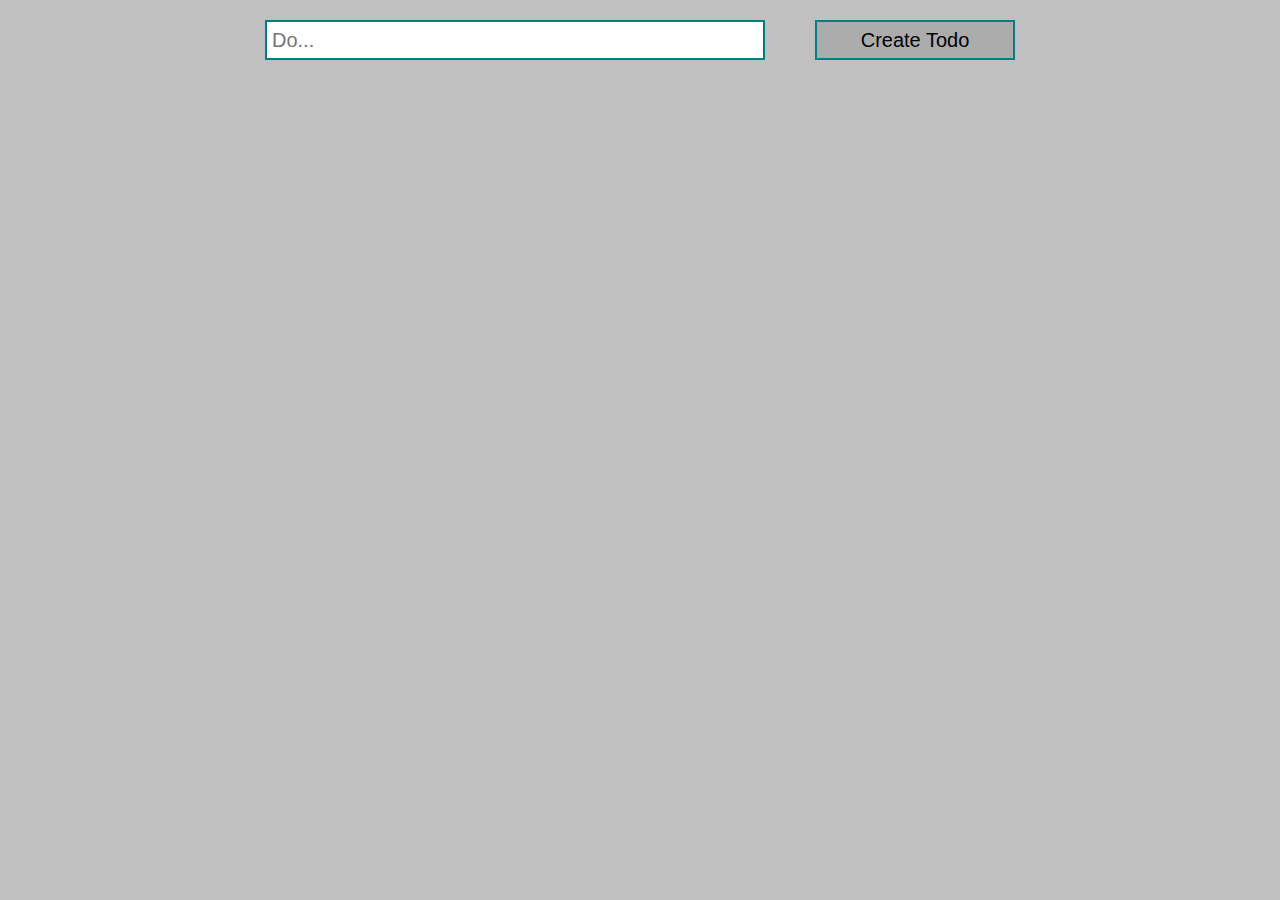
<file: DZ5_Ulanbek_26-01(JS)/index.html>
<!DOCTYPE html>
<html lang="en">
<head>
    <meta charset="UTF-8">
    <title>Title</title>
    <link rel="stylesheet" href="style.css">
</head>
<body>
<div class="todo">  <input type="text" id="input" placeholder="Do...">
    <button id="create_button">Create Todo</button></div>
<div id="todo_list">
</div>
</body>
<script src="app.js"></script>
</html>
</file>
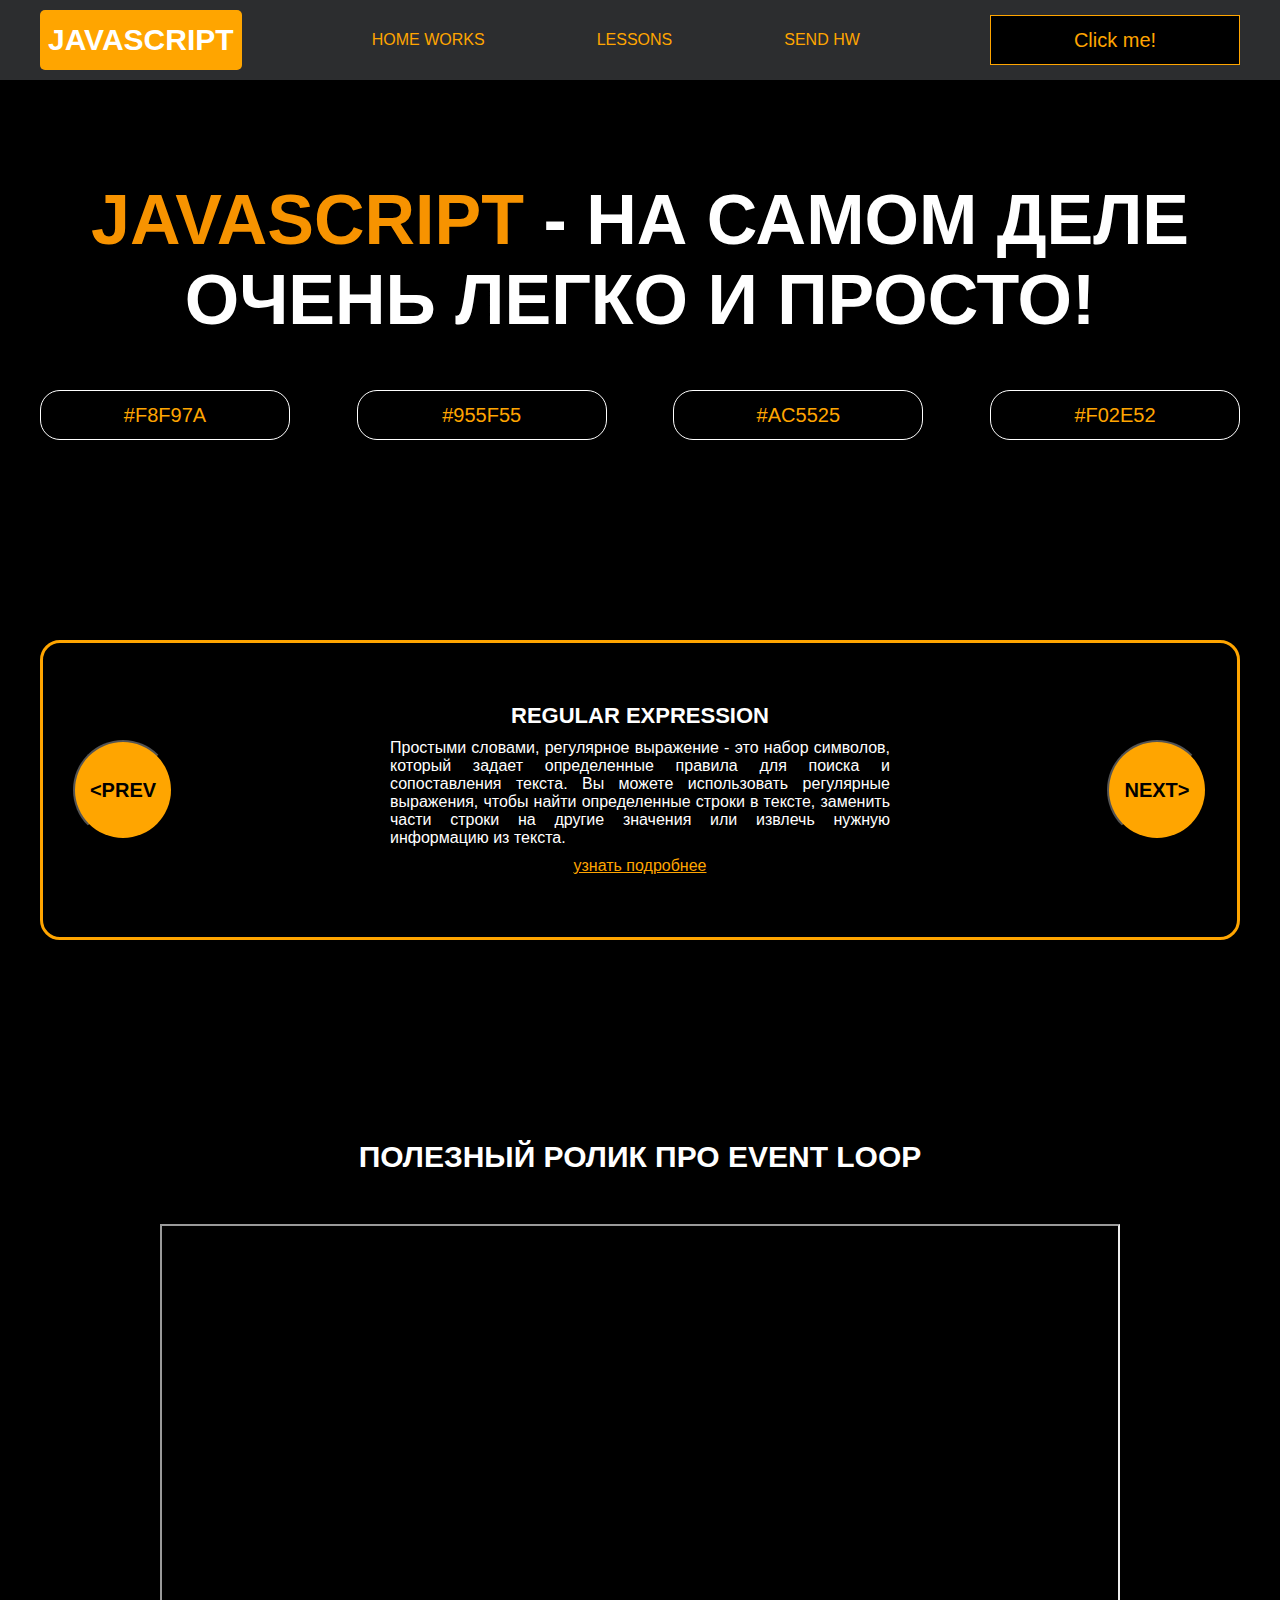
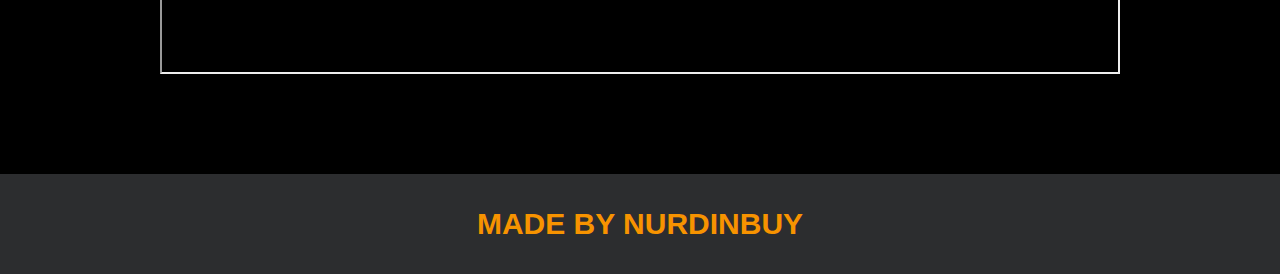
<file: DZ1_Ulanbek_16-01(JS)/DZ1_Ulanbek_16-01(JS)/index.html>
<!DOCTYPE html>
<html lang="en">
<head>
    <meta charset="UTF-8">
    <title>Java Script</title>
    <link rel="stylesheet" href="css/style.css">
    <link rel="stylesheet" href="css/core.css">
</head>
<body>

<div class="wrapper">
    <div class="header">
        <div class="container">
            <div class="inner_header">
                <a href="index.html">
                    <div class="logotype">
                        <h2>JavaScript</h2>
                    </div>
                </a>
                <ul class="menu">
                    <li class="menu_link">
                        <a href="pages/home_works.html">Home Works</a>
                    </li>
                    <li class="menu_link">
                        <a href="pages/lessons.html">Lessons</a>
                    </li>
                    <li class="menu_link">
                        <a href="https://t.me/NurDinBuy16" target="_blank">Send hw</a>
                    </li>
                </ul>
                <button class="btn" id="btn-get">Click me!</button>
            </div>
        </div>
    </div>
    <div class="main_block">
        <div class="container">
            <div class="inner_main">
                <h1><strong id="js-color">JavaScript</strong> - на самом деле очень легко и просто!</h1>
                <div class="colors-buttons">
                    <button class="btn btn-color"></button>
                    <button class="btn btn-color"></button>
                    <button class="btn btn-color"></button>
                    <button class="btn btn-color"></button>
                </div>
            </div>
        </div>
    </div>
    <div class="slider_block">
        <div class="container">
            <div class="inner_slider">
                <div class="slider">
                    <button class="btn-slide" id="prev">&lt;prev</button>
                    <div class="slide active_slide">
                        <div class="slide_card">
                            <h3>regular expression</h3>
                            <p>Простыми словами, регулярное выражение - это набор символов, который задает определенные правила для поиска и сопоставления текста. Вы можете использовать регулярные выражения, чтобы найти определенные строки в тексте, заменить части строки на другие значения или извлечь нужную информацию из текста.</p>
                            <a href="https://developer.mozilla.org/ru/docs/Web/JavaScript/Guide/Regular_expressions" target="_blank">узнать подробнее</a>
                        </div>
                    </div>
                    <div class="slide">
                        <div class="slide_card">
                            <h3>recursion</h3>
                            <p>Простыми словами, рекурсия - это, когда функция делает повторяющиеся вызовы самой себя для решения задачи, пока не достигнет определенного условия выхода из рекурсии.</p>
                            <a href="https://learn.javascript.ru/recursion" target="_blank">узнать подробнее</a>
                        </div>
                    </div>
                    <div class="slide">
                        <div class="slide_card">
                            <h3>json</h3>
                            <p>Простыми словами, JSON - это способ представления данных в виде текста, чтобы они могли быть легко поняты и использованы различными программами. Он использует простые правила для описания объектов и массивов, а также для представления простых типов данных, таких как строки, числа, логические значения и т.д.</p>
                            <a href="https://developer.mozilla.org/ru/docs/Learn/JavaScript/Objects/JSON" target="_blank">узнать подробнее</a>
                        </div>
                    </div>
                    <div class="slide">
                        <div class="slide_card">
                            <h3>event loop</h3>
                            <p>Простыми словами, event loop похож на дежурного, который непрерывно проверяет, произошло ли какое-либо событие, и реагирует на него, когда оно происходит. Он имеет список задач, которые нужно выполнить, и он перебирает этот список событий одно за другим, обрабатывая каждое событие, когда оно наступает.</p>
                            <a href="https://highload.today/kak-ustroen-event-loop-v-javascript-parallelnaya-model-i-tsikl-sobytij/" target="_blank">узнать подробнее</a>
                        </div>
                    </div>
                    <button class="btn-slide" id="next">next&gt;</button>
                </div>
            </div>
        </div>
    </div>
    <div class="block_video">
        <div class="container">
            <h3>Полезный ролик про Event Loop</h3>
            <div class="inner_block_video">
                <iframe width="80%" height="450" src="https://www.youtube.com/embed/zDlg64fsQow" title="YouTube video player" frameborder="2" allow="autoplay; clipboard-write; encrypted-media; gyroscope; picture-in-picture; web-share" allowfullscreen></iframe>
            </div>
        </div>
    </div>
    <div class="footer">
        <div class="container">
            <a href="https://www.instagram.com/nurdinbuy/" target="_blank">
                <div class="inner_footer">
                    <h2>Made by NurDinBuy</h2>
                </div>
            </a>
        </div>
    </div>

</div>


</body>
<script src="js/main.js"></script>
</html>
</file>
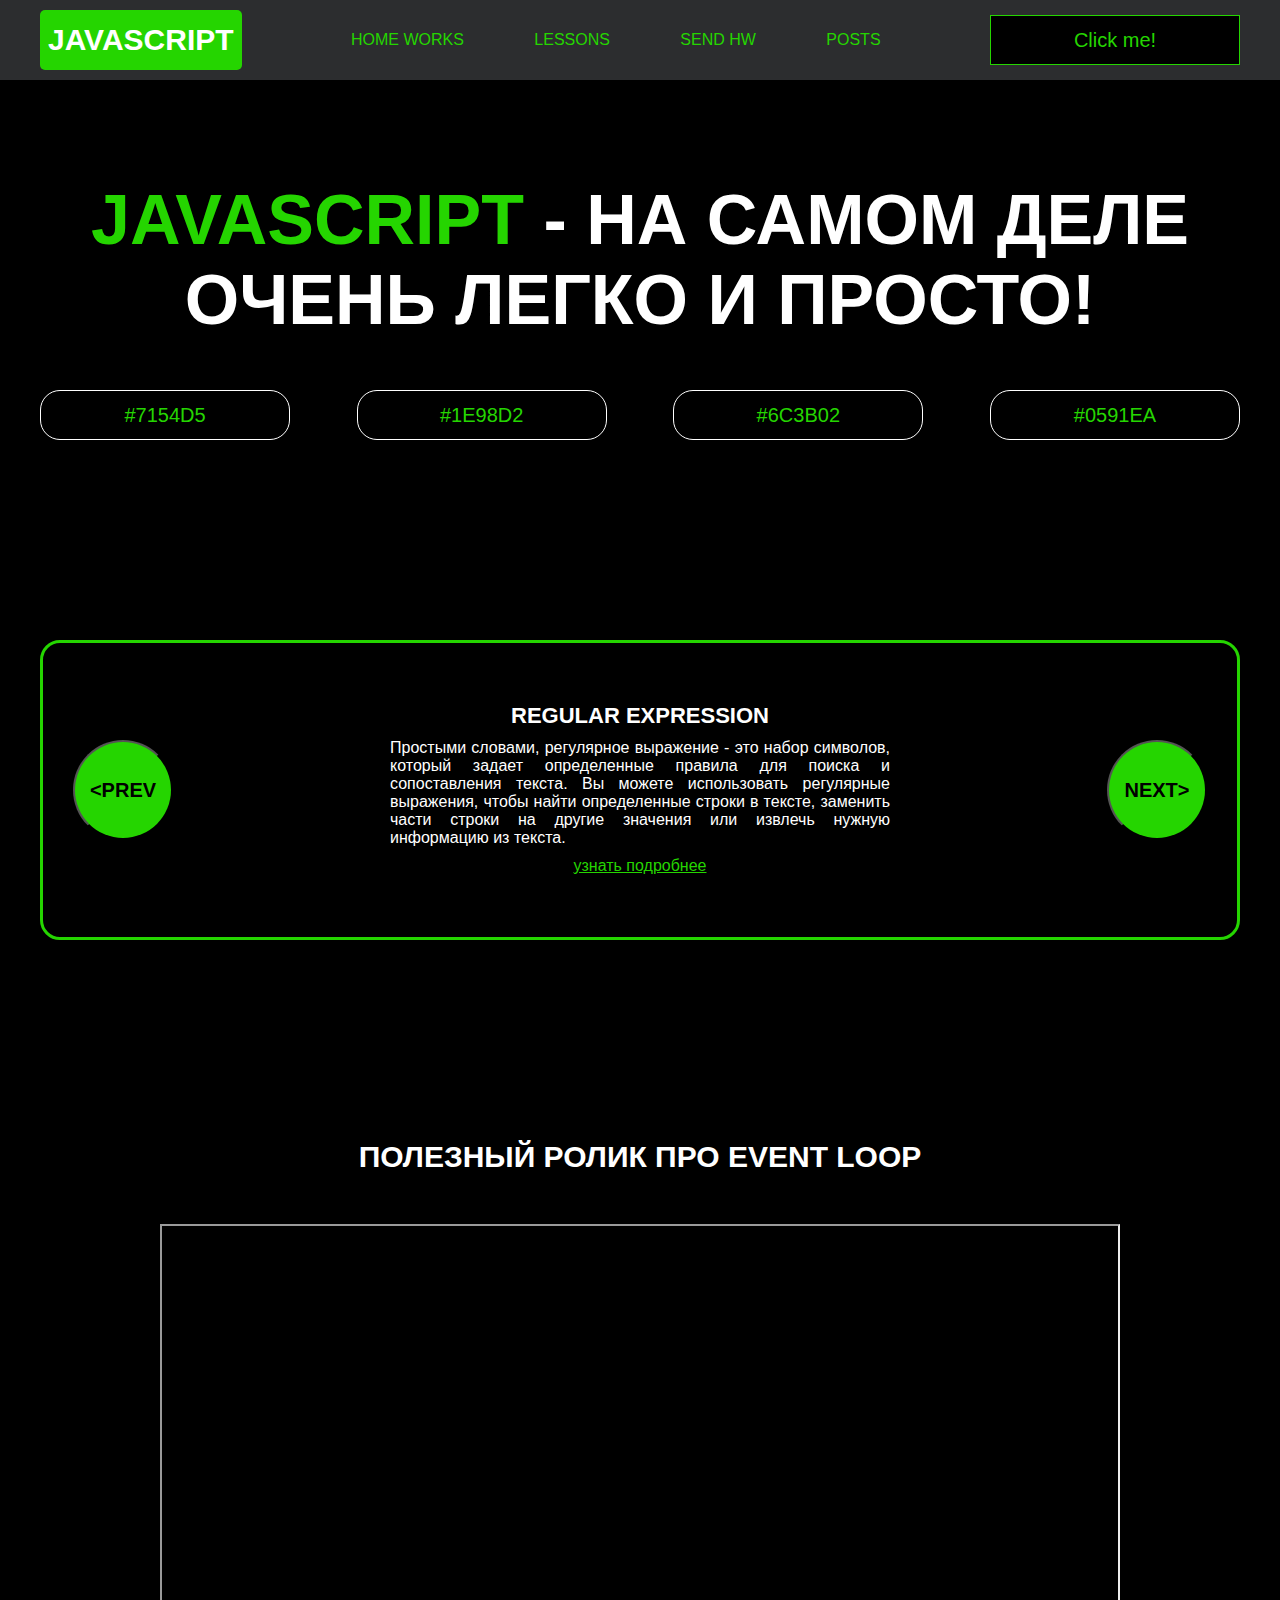
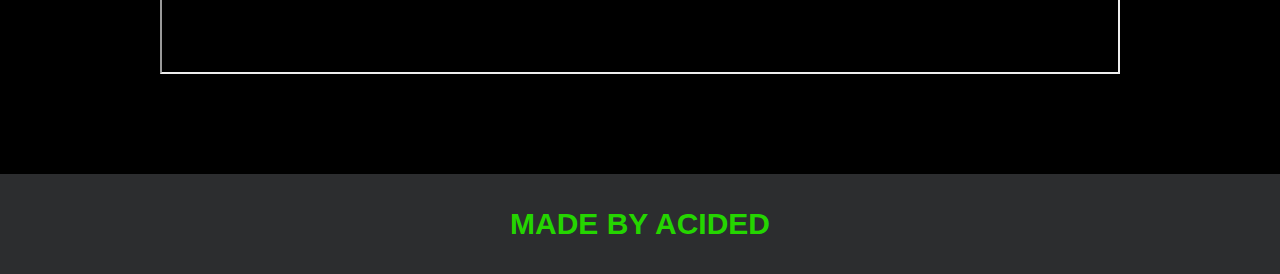
<file: js-month3-project-master (1)/js-month3-project-master/index.html>
<!DOCTYPE html>
<html lang="en">
<head>
    <meta charset="UTF-8">
    <title>Java Script</title>
    <link rel="stylesheet" href="css/style.css">
    <link rel="stylesheet" href="css/core.css">
</head>
<body>

<div class="wrapper">
    <div class="header">
        <div class="container">
            <div class="inner_header">
                <a href="index.html">
                    <div class="logotype">
                        <h2>JavaScript</h2>
                    </div>
                </a>
                <ul class="menu">
                    <li class="menu_link">
                        <a href="pages/home_works.html">Home Works</a>
                    </li>
                    <li class="menu_link">
                        <a href="pages/lessons.html">Lessons</a>
                    </li>
                    <li class="menu_link">
                        <a href="https://t.me/NurDinBuy16" target="_blank">Send hw</a>
                    </li>
                    <li class="menu_link">
                        <a href="pages/posts.html">Posts</a>
                    </li>
                </ul>
                <button class="btn" id="btn-get">Click me!</button>
            </div>
        </div>
    </div>
    <div class="main_block">
        <div class="container">
            <div class="inner_main">
                <h1><strong id="js-color">JavaScript</strong> - на самом деле очень легко и просто!</h1>
                <div class="colors-buttons">
                    <button class="btn btn-color"></button>
                    <button class="btn btn-color"></button>
                    <button class="btn btn-color"></button>
                    <button class="btn btn-color"></button>
                </div>
            </div>
        </div>
    </div>
    <div class="slider_block">
        <div class="container">
            <div class="inner_slider">
                <div class="slider">
                    <button class="btn-slide" id="prev">&lt;prev</button>
                    <div class="slide active_slide">
                        <div class="slide_card">
                            <h3>regular expression</h3>
                            <p>Простыми словами, регулярное выражение - это набор символов, который задает определенные правила для поиска и сопоставления текста. Вы можете использовать регулярные выражения, чтобы найти определенные строки в тексте, заменить части строки на другие значения или извлечь нужную информацию из текста.</p>
                            <a href="https://developer.mozilla.org/ru/docs/Web/JavaScript/Guide/Regular_expressions" target="_blank">узнать подробнее</a>
                        </div>
                    </div>
                    <div class="slide">
                        <div class="slide_card">
                            <h3>recursion</h3>
                            <p>Простыми словами, рекурсия - это, когда функция делает повторяющиеся вызовы самой себя для решения задачи, пока не достигнет определенного условия выхода из рекурсии.</p>
                            <a href="https://learn.javascript.ru/recursion" target="_blank">узнать подробнее</a>
                        </div>
                    </div>
                    <div class="slide">
                        <div class="slide_card">
                            <h3>json</h3>
                            <p>Простыми словами, JSON - это способ представления данных в виде текста, чтобы они могли быть легко поняты и использованы различными программами. Он использует простые правила для описания объектов и массивов, а также для представления простых типов данных, таких как строки, числа, логические значения и т.д.</p>
                            <a href="https://developer.mozilla.org/ru/docs/Learn/JavaScript/Objects/JSON" target="_blank">узнать подробнее</a>
                        </div>
                    </div>
                    <div class="slide">
                        <div class="slide_card">
                            <h3>event loop</h3>
                            <p>Простыми словами, event loop похож на дежурного, который непрерывно проверяет, произошло ли какое-либо событие, и реагирует на него, когда оно происходит. Он имеет список задач, которые нужно выполнить, и он перебирает этот список событий одно за другим, обрабатывая каждое событие, когда оно наступает.</p>
                            <a href="https://highload.today/kak-ustroen-event-loop-v-javascript-parallelnaya-model-i-tsikl-sobytij/" target="_blank">узнать подробнее</a>
                        </div>
                    </div>
                    <button class="btn-slide" id="next">next&gt;</button>
                </div>
            </div>
        </div>
    </div>
    <div class="block_video">
        <div class="container">
            <h3>Полезный ролик про Event Loop</h3>
            <div class="inner_block_video">
                <iframe width="80%" height="450" src="https://www.youtube.com/embed/zDlg64fsQow" title="YouTube video player" frameborder="2" allow="autoplay; clipboard-write; encrypted-media; gyroscope; picture-in-picture; web-share" allowfullscreen></iframe>
            </div>
        </div>
    </div>
    <div class="footer">
        <div class="container">
            <a href="https://vk.com/gkkop" target="_blank">
                <div class="inner_footer">
                    <h2>Made by acided</h2>
                </div>
            </a>
        </div>
    </div>
</div>

<div class="modal">
    <div class="modal_dialog">
        <div class="modal_content">
            <form action="#">
                <div class="modal_close">&times;</div>
                <div class="modal_title">Мы свяжемся с вами как можно быстрее!</div>
                <input required placeholder="Ваше имя" name="name" type="text" class="modal_input">
                <input required placeholder="Ваш номер телефона" name="phone" type="phone" class="modal_input">
                <button class="btn btn_dark btn_min">Перезвонить мне</button>
            </form>
        </div>
    </div>
</div>

</body>
<script src="js/main.js"></script>
</html>
</file>
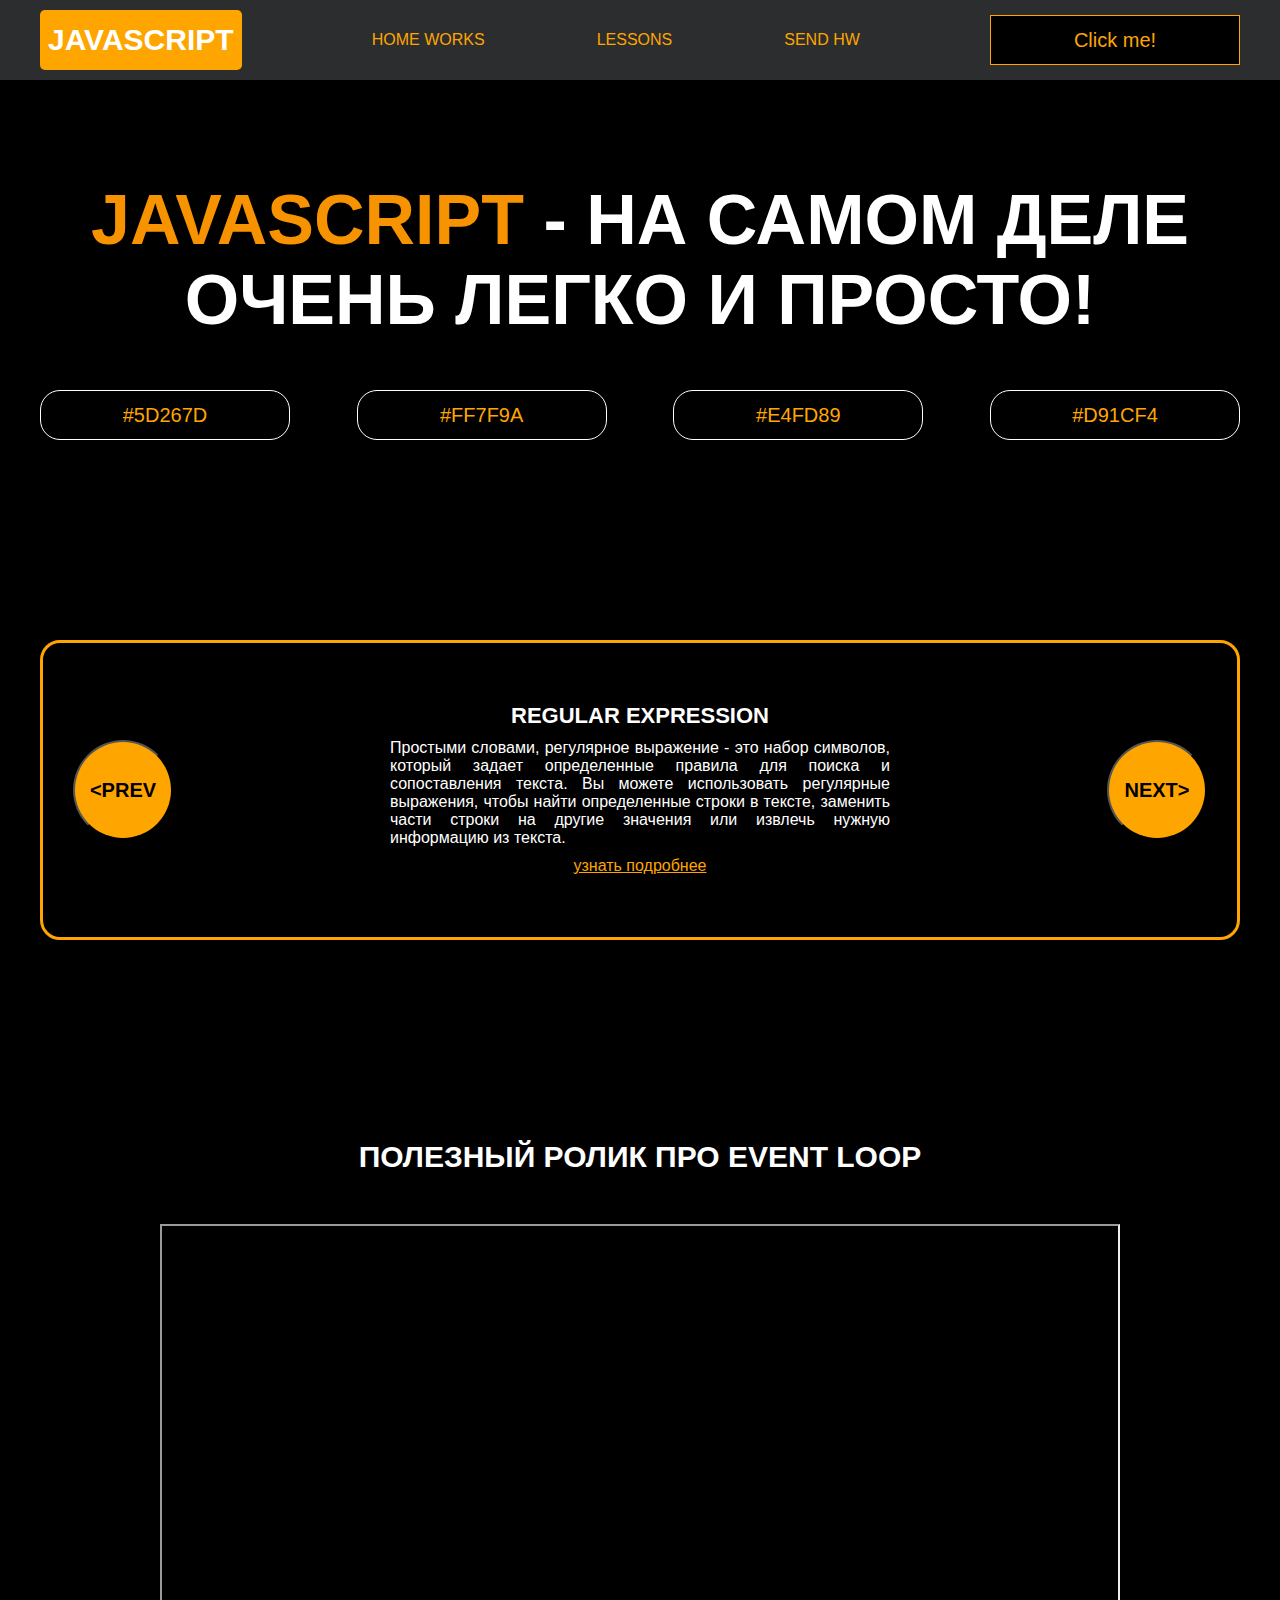
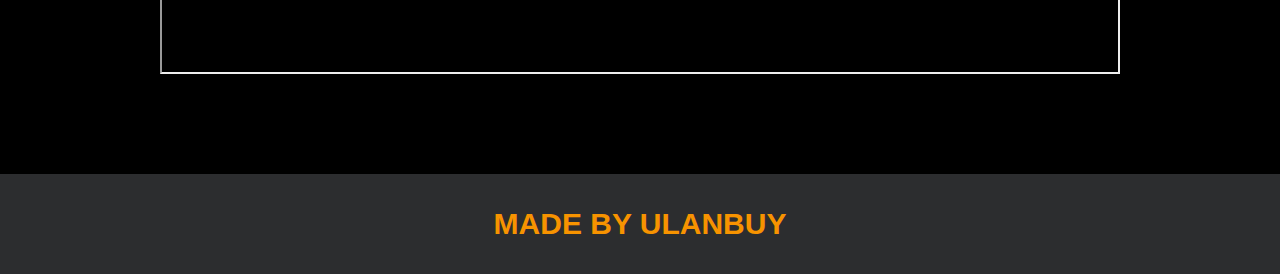
<file: js-month3-project_Ulanbek/js-month3-project-master/index.html>
<!DOCTYPE html>
<html lang="en">
<head>
    <meta charset="UTF-8">
    <title>Java Script</title>
    <link rel="stylesheet" href="css/style.css">
    <link rel="stylesheet" href="css/core.css">
</head>
<body>

<div class="wrapper">
    <div class="header">
        <div class="container">
            <div class="inner_header">
                <a href="index.html">
                    <div class="logotype">
                        <h2>JavaScript</h2>
                    </div>
                </a>
                <ul class="menu">
                    <li class="menu_link">
                        <a href="pages/home_works.html">Home Works</a>
                    </li>
                    <li class="menu_link">
                        <a href="pages/lessons.html">Lessons</a>
                    </li>
                    <li class="menu_link">
                        <a href="https://t.me/NurDinBuy16" target="_blank">Send hw</a>
                    </li>
                </ul>
                <button class="btn" id="btn-get">Click me!</button>
            </div>
        </div>
    </div>
    <div class="main_block">
        <div class="container">
            <div class="inner_main">
                <h1><strong id="js-color">JavaScript</strong> - на самом деле очень легко и просто!</h1>
                <div class="colors-buttons">
                    <button class="btn btn-color"></button>
                    <button class="btn btn-color"></button>
                    <button class="btn btn-color"></button>
                    <button class="btn btn-color"></button>
                </div>
            </div>
        </div>
    </div>
    <div class="slider_block">
        <div class="container">
            <div class="inner_slider">
                <div class="slider">
                    <button class="btn-slide" id="prev">&lt;prev</button>
                    <div class="slide active_slide">
                        <div class="slide_card">
                            <h3>regular expression</h3>
                            <p>Простыми словами, регулярное выражение - это набор символов, который задает определенные правила для поиска и сопоставления текста. Вы можете использовать регулярные выражения, чтобы найти определенные строки в тексте, заменить части строки на другие значения или извлечь нужную информацию из текста.</p>
                            <a href="https://developer.mozilla.org/ru/docs/Web/JavaScript/Guide/Regular_expressions" target="_blank">узнать подробнее</a>
                        </div>
                    </div>
                    <div class="slide">
                        <div class="slide_card">
                            <h3>recursion</h3>
                            <p>Простыми словами, рекурсия - это, когда функция делает повторяющиеся вызовы самой себя для решения задачи, пока не достигнет определенного условия выхода из рекурсии.</p>
                            <a href="https://learn.javascript.ru/recursion" target="_blank">узнать подробнее</a>
                        </div>
                    </div>
                    <div class="slide">
                        <div class="slide_card">
                            <h3>json</h3>
                            <p>Простыми словами, JSON - это способ представления данных в виде текста, чтобы они могли быть легко поняты и использованы различными программами. Он использует простые правила для описания объектов и массивов, а также для представления простых типов данных, таких как строки, числа, логические значения и т.д.</p>
                            <a href="https://developer.mozilla.org/ru/docs/Learn/JavaScript/Objects/JSON" target="_blank">узнать подробнее</a>
                        </div>
                    </div>
                    <div class="slide">
                        <div class="slide_card">
                            <h3>event loop</h3>
                            <p>Простыми словами, event loop похож на дежурного, который непрерывно проверяет, произошло ли какое-либо событие, и реагирует на него, когда оно происходит. Он имеет список задач, которые нужно выполнить, и он перебирает этот список событий одно за другим, обрабатывая каждое событие, когда оно наступает.</p>
                            <a href="https://highload.today/kak-ustroen-event-loop-v-javascript-parallelnaya-model-i-tsikl-sobytij/" target="_blank">узнать подробнее</a>
                        </div>
                    </div>
                    <button class="btn-slide" id="next">next&gt;</button>
                </div>
            </div>
        </div>
    </div>
    <div class="block_video">
        <div class="container">
            <h3>Полезный ролик про Event Loop</h3>
            <div class="inner_block_video">
                <iframe width="80%" height="450" src="https://www.youtube.com/embed/zDlg64fsQow" title="YouTube video player" frameborder="2" allow="autoplay; clipboard-write; encrypted-media; gyroscope; picture-in-picture; web-share" allowfullscreen></iframe>
            </div>
        </div>
    </div>
    <div class="footer">
        <div class="container">
            <a href="https://www.instagram.com/_as4nov_/" target="_blank">
                <div class="inner_footer">
                    <h2>Made by Ulanbuy</h2>
                </div>
            </a>
        </div>
    </div>
</div>

<div class="modal">
    <div class="modal_dialog">
        <div class="modal_content">
            <form action="#">
                <div class="modal_close">&times;</div>
                <div class="modal_title">Мы свяжемся с вами как можно быстрее!</div>
                <input required placeholder="Ваше имя" name="name" type="text" class="modal_input">
                <input required placeholder="Ваш номер телефона" name="phone" type="phone" class="modal_input">
                <button class="btn btn_dark btn_min">Перезвонить мне</button>
            </form>
        </div>
    </div>
</div>

</body>
<script src="js/main.js"></script>
</html>
</file>
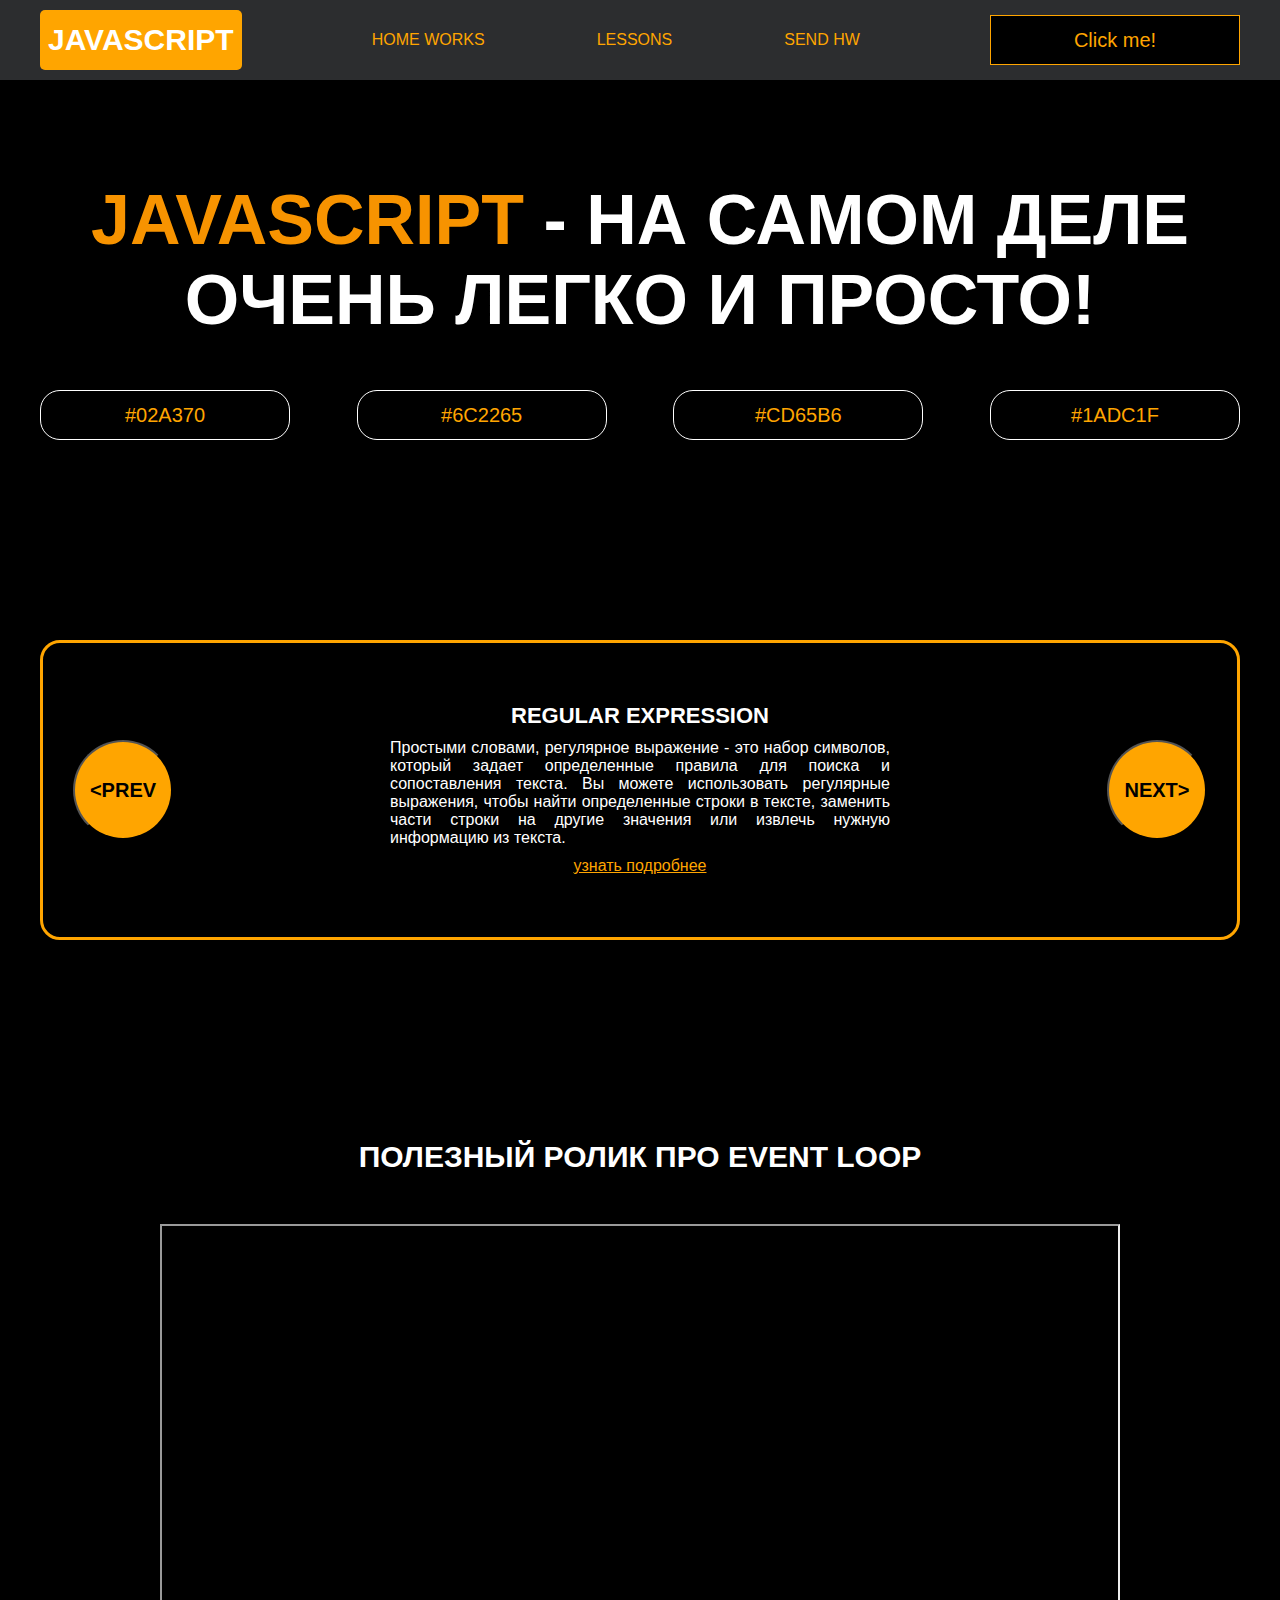
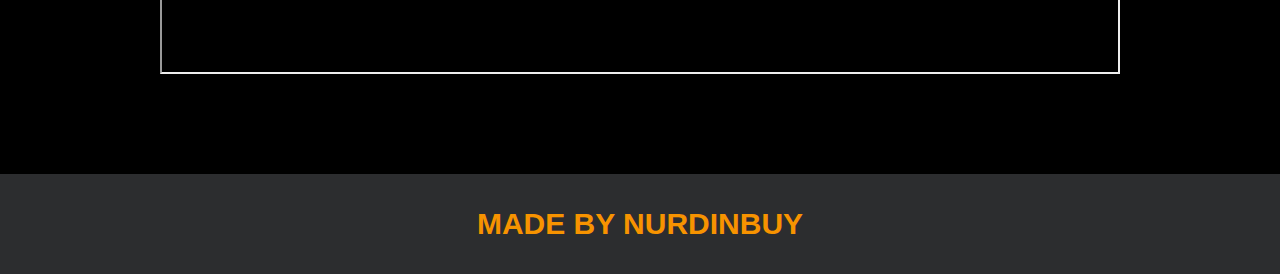
<file: Project-3-month_Ulanbek/Project-3-month-new-main/index.html>
<!DOCTYPE html>
<html lang="en">
<head>
    <meta charset="UTF-8">
    <title>Java Script</title>
    <link rel="stylesheet" href="css/style.css">
    <link rel="stylesheet" href="css/core.css">
</head>
<body>

<div class="wrapper">
    <div class="header">
        <div class="container">
            <div class="inner_header">
                <a href="index.html">
                    <div class="logotype">
                        <h2>JavaScript</h2>
                    </div>
                </a>
                <ul class="menu">
                    <li class="menu_link">
                        <a href="pages/home_works.html">Home Works</a>
                    </li>
                    <li class="menu_link">
                        <a href="pages/lessons.html">Lessons</a>
                    </li>
                    <li class="menu_link">
                        <a href="https://t.me/NurDinBuy16" target="_blank">Send hw</a>
                    </li>
                </ul>
                <button class="btn" id="btn-get">Click me!</button>
            </div>
        </div>
    </div>
    <div class="main_block">
        <div class="container">
            <div class="inner_main">
                <h1><strong id="js-color">JavaScript</strong> - на самом деле очень легко и просто!</h1>
                <div class="colors-buttons">
                    <button class="btn btn-color"></button>
                    <button class="btn btn-color"></button>
                    <button class="btn btn-color"></button>
                    <button class="btn btn-color"></button>
                </div>
            </div>
        </div>
    </div>
    <div class="slider_block">
        <div class="container">
            <div class="inner_slider">
                <div class="slider">
                    <button class="btn-slide" id="prev">&lt;prev</button>
                    <div class="slide active_slide">
                        <div class="slide_card">
                            <h3>regular expression</h3>
                            <p>Простыми словами, регулярное выражение - это набор символов, который задает определенные правила для поиска и сопоставления текста. Вы можете использовать регулярные выражения, чтобы найти определенные строки в тексте, заменить части строки на другие значения или извлечь нужную информацию из текста.</p>
                            <a href="https://developer.mozilla.org/ru/docs/Web/JavaScript/Guide/Regular_expressions" target="_blank">узнать подробнее</a>
                        </div>
                    </div>
                    <div class="slide">
                        <div class="slide_card">
                            <h3>recursion</h3>
                            <p>Простыми словами, рекурсия - это, когда функция делает повторяющиеся вызовы самой себя для решения задачи, пока не достигнет определенного условия выхода из рекурсии.</p>
                            <a href="https://learn.javascript.ru/recursion" target="_blank">узнать подробнее</a>
                        </div>
                    </div>
                    <div class="slide">
                        <div class="slide_card">
                            <h3>json</h3>
                            <p>Простыми словами, JSON - это способ представления данных в виде текста, чтобы они могли быть легко поняты и использованы различными программами. Он использует простые правила для описания объектов и массивов, а также для представления простых типов данных, таких как строки, числа, логические значения и т.д.</p>
                            <a href="https://developer.mozilla.org/ru/docs/Learn/JavaScript/Objects/JSON" target="_blank">узнать подробнее</a>
                        </div>
                    </div>
                    <div class="slide">
                        <div class="slide_card">
                            <h3>event loop</h3>
                            <p>Простыми словами, event loop похож на дежурного, который непрерывно проверяет, произошло ли какое-либо событие, и реагирует на него, когда оно происходит. Он имеет список задач, которые нужно выполнить, и он перебирает этот список событий одно за другим, обрабатывая каждое событие, когда оно наступает.</p>
                            <a href="https://highload.today/kak-ustroen-event-loop-v-javascript-parallelnaya-model-i-tsikl-sobytij/" target="_blank">узнать подробнее</a>
                        </div>
                    </div>
                    <button class="btn-slide" id="next">next&gt;</button>
                </div>
            </div>
        </div>
    </div>
    <div class="block_video">
        <div class="container">
            <h3>Полезный ролик про Event Loop</h3>
            <div class="inner_block_video">
                <iframe width="80%" height="450" src="https://www.youtube.com/embed/zDlg64fsQow" title="YouTube video player" frameborder="2" allow="autoplay; clipboard-write; encrypted-media; gyroscope; picture-in-picture; web-share" allowfullscreen></iframe>
            </div>
        </div>
    </div>
    <div class="footer">
        <div class="container">
            <a href="https://www.instagram.com/nurdinbuy/" target="_blank">
                <div class="inner_footer">
                    <h2>Made by NurDinBuy</h2>
                </div>
            </a>
        </div>
    </div>
</div>

<div class="modal">
    <div class="modal_dialog">
        <div class="modal_content">
            <form action="#">
                <div class="modal_close">&times;</div>
                <div class="modal_title">Мы свяжемся с вами как можно быстрее!</div>
                <input required placeholder="Ваше имя" name="name" type="text" class="modal_input">
                <input required placeholder="Ваш номер телефона" name="phone" type="phone" class="modal_input">
                <button class="btn btn_dark btn_min">Перезвонить мне</button>
            </form>
        </div>
    </div>
</div>

</body>
<script src="js/main.js"></script>
</html>
</file>
<file: DZ5_Ulanbek_26-01(JS)/style.css>
*{
    margin: 0;
    padding: 0;
    box-sizing: border-box;
}
body{
    background-color: silver;
    padding: 20px;
}
input {
    border: 2px solid teal;
    font-size: 20px;
    height: 40px;
    width: 500px;
    padding-left:5px ;
}
.todo{
    display: flex;
    align-items: center;
    justify-content: space-between;
    width: 750px;
    margin: 0 auto;
}
#create_button {
    width: 200px;
    height: 40px;
    border: 2px solid teal;
    cursor: pointer;
    background-color: rgba(0,0,0,0.1);
    font-size: 20px;
}
#todo_list {
    width: 750px;
    margin: 0 auto;
}

.block_text{
    width: 100%;
    border: 2px solid teal;
    padding: 10px;
    margin-top: 10px;
    display: flex;
    justify-content: space-between;
}
h3{
    font-size: 25px;
    font-family: Arial, sans-serif;
}
.delete_button{
    width: 150px;
    height: 40px;
    border: 2px solid #fd0000;
    cursor: pointer;
    background: #ee0000;
    color: #f6f6f6;
    font-size: 20px;
}
.edit_button{
    width: 150px;
    height: 40px;
    border: 2px solid #ffce00;
    cursor: pointer;
    background: #eef603;
    color: black;
    font-size: 20px;
}
.div_button{
    display: flex;
    justify-content: space-between;
    width: 350px;
}
</file>
<file: DZ1_Ulanbek_16-01(JS)/DZ1_Ulanbek_16-01(JS)/css/style.css>
/* HEADER */

.header {
    height: 80px;
    background: #2c2d2f;
    display: flex;
    align-items: center;
    width: 100%;
}

.inner_header {
    height: 100%;
    display: flex;
    align-items: center;
    justify-content: space-between;
}

/* LOGOTYPE */

.logotype {
    display: flex;
    align-items: center;
    justify-content: center;
    font-size: 22px;
    height: 60px;
    width: fit-content;
    background: orange;
    padding: 8px;
    color: white;
    border-radius: 5px;
    cursor: pointer;
}

/* HEADER MENU */

.menu {
    display: flex;
    justify-content: space-around;
    width: 600px;
}

.menu_link a {
    color: orange;
    text-transform: uppercase;
}

.menu_link a:hover {
    text-decoration: underline;
}

/* MAIN BLOCK */

.main_block {
    padding: 100px 0;
    background: black;
}

/* BUTTONS COLOR PICKER */

.colors-buttons {
    display: flex;
    justify-content: space-between;
    margin-top: 50px;
}

.btn-color {
    border-radius: 20px;
    border-color: white !important;
}

/* FOOTER */

.footer {
    background: #2c2d2f;
    width: 100%;
}

.inner_footer {
    display: flex;
    align-items: center;
    justify-content: center;
    height: 100px;
}

.footer h2 {
    text-transform: uppercase;
    color: #F79300;
    font-weight: 600;
}


/* SLIDER BLOCK */

.slider_block {
    padding: 100px 0;
    background: black;
}

.slider {
    position: relative;
    width: 100%;
    height: 300px;
    overflow: hidden;
    border: 3px solid orange;
    border-radius: 20px;
    display: flex;
    align-items: center;
    justify-content: space-between;
    padding: 0 30px;
}

.slide {
    position: absolute;
    top: 60px;
    left: 0;
    width: 100%;
    height: 100%;
    display: none;
    transition: opacity 0.5s ease-in-out;
}

.slide_card {
    color: white;
    margin: 0 auto;
    width: 500px;
    text-align: center;
}

.slide_card h3 {
    color: white;
    text-transform: uppercase;
    font-size: 22px;
}

.slide_card p {
    font-size: 16px;
    text-align: justify;
    margin: 10px 0;
}

.slide_card a {
    color: orange;
    text-decoration: underline;
}

.slide.active_slide {
    display: block;
}

/* VIDEO BLOCK */

.block_video {
    background: black;
    padding: 100px 0;
}

.inner_block_video {
    display: flex;
    justify-content: center;
    margin-top: 50px;
}
</file>
<file: DZ1_Ulanbek_16-01(JS)/DZ1_Ulanbek_16-01(JS)/css/core.css>
* {
    margin: 0;
    padding: 0;
    box-sizing: border-box;
}

.container {
    width: 1200px;
    margin: 0 auto;
}

body {
    font-family: "Britannic Bold", sans-serif;
    background: #c2d0d0;
}

.btn {
    width: 250px;
    height: 50px;
    font-size: 20px;
    cursor: pointer;
    border: 1px solid orange;
    background: black;
    color: orange;
}

.btn:hover {
    background: #414349;
}

.btn:active {
    background: #56585D;
    border: 2px solid orange;
}

a {
    text-decoration: none;
}

li {
    list-style: none;
}

h1 {
    text-align: center;
    font-size: 70px;
    color: white;
    margin: 0 auto;
    text-transform: uppercase;
    font-weight: 600;
}

h2 {
    text-align: center;
    font-size: 30px;
    color: white;
    margin: 0 auto;
    text-transform: uppercase;
    font-weight: 600;
}

h3 {
    text-align: center;
    font-size: 30px;
    color: white;
    margin: 0 auto;
    text-transform: uppercase;
    font-weight: 600;
}

strong {
    color: #F79300;
}

label {
    font-size: 24px;
    color: orange;
}

input {
    width: 350px;
    height: 50px;
    font-size: 20px;
    padding-left: 5px;
    color: orange;
    background: black;
    border: 2px solid orange;
}

.checker {
    color: white;
    font-size: 30px;
}

.btn-slide {
    display: block;
    width: 100px;
    height: 100px;
    background: orange;
    color: black;
    font-size: 20px;
    text-transform: uppercase;
    border-radius: 50%;
    font-weight: 800;
    z-index: 1;
}

.btn-slide:hover {
    background: #b68733 !important;
    cursor: pointer;
    color: white;
}
</file>
<file: js-month3-project-master (1)/js-month3-project-master/css/style.css>
/* HEADER */

.header {
    height: 80px;
    background: #2c2d2f;
    display: flex;
    align-items: center;
    width: 100%;
}

.inner_header {
    height: 100%;
    display: flex;
    align-items: center;
    justify-content: space-between;
}

/* LOGOTYPE */

.logotype {
    display: flex;
    align-items: center;
    justify-content: center;
    font-size: 22px;
    height: 60px;
    width: fit-content;
    background: #25D500;
    padding: 8px;
    color: white;
    border-radius: 5px;
    cursor: pointer;
}

/* HEADER MENU */

.menu {
    display: flex;
    justify-content: space-around;
    width: 600px;
}

.menu_link a {
    color: #25D500;
    text-transform: uppercase;
}

.menu_link a:hover {
    text-decoration: underline;
}

/* MAIN BLOCK */

.main_block {
    padding: 100px 0;
    background: black;
}

/* BUTTONS COLOR PICKER */

.colors-buttons {
    display: flex;
    justify-content: space-between;
    margin-top: 50px;
}

.btn-color {
    border-radius: 20px;
    border-color: white !important;
}

/* FOOTER */

.footer {
    background: #2c2d2f;
    width: 100%;
}

.inner_footer {
    display: flex;
    align-items: center;
    justify-content: center;
    height: 100px;
}

.footer h2 {
    text-transform: uppercase;
    color: #25D500;
    font-weight: 600;
}


/* SLIDER BLOCK */

.slider_block {
    padding: 100px 0;
    background: black;
}

.slider {
    position: relative;
    width: 100%;
    height: 300px;
    overflow: hidden;
    border: 3px solid #25D500;
    border-radius: 20px;
    display: flex;
    align-items: center;
    justify-content: space-between;
    padding: 0 30px;
}

.slide {
    position: absolute;
    top: 60px;
    left: 0;
    width: 100%;
    height: 100%;
    display: none;
    transition: opacity 0.5s ease-in-out;
}

.slide_card {
    color: white;
    margin: 0 auto;
    width: 500px;
    text-align: center;
}

.slide_card h3 {
    color: white;
    text-transform: uppercase;
    font-size: 22px;
}

.slide_card p {
    font-size: 16px;
    text-align: justify;
    margin: 10px 0;
}

.slide_card a {
    color: #25D500;
    text-decoration: underline;
}

.slide.active_slide {
    display: block;
}

/* VIDEO BLOCK */

.block_video {
    background: black;
    padding: 100px 0;
}

.inner_block_video {
    display: flex;
    justify-content: center;
    margin-top: 50px;
}

/* MODAL */

.modal {
    position: fixed;
    height: 100%;
    width: 100%;
    top: 0;
    left: 0;
    z-index: 2;
    background: rgba(0, 0, 0, 0.8);
    display: none;
}

.modal_dialog {
    max-width: 500px;
    margin: 40px auto;
}

.modal_content {
    position: relative;
    width: 100%;
    padding: 40px;
    background-color: black;
    border: 2px solid #25D500;
    border-radius: 4px;
    max-height: 80vh;
    overflow-y: auto;
}

.modal_content form {
    display: flex;
    flex-direction: column;
    align-items: center;
}

.modal_close {
    position: absolute;
    top: 8px;
    right: 14px;
    font-size: 30px;
    color: red;
    opacity: 0.5;
    font-weight: 700;
    border: none;
    background-color: transparent;
    cursor: pointer;
}

.modal_title {
    text-align: center;
    font-size: 22px;
    text-transform: uppercase;
    color: white;
}

.modal_input, .btn_min {
    width: 100% !important;
    margin-top: 10px;
}
</file>
<file: js-month3-project-master (1)/js-month3-project-master/css/core.css>
* {
    margin: 0;
    padding: 0;
    box-sizing: border-box;
}

.container {
    width: 1200px;
    margin: 0 auto;
}

body {
    font-family: "Britannic Bold", sans-serif;
    background: #c2d0d0;
}

.btn {
    width: 250px;
    height: 50px;
    font-size: 20px;
    cursor: pointer;
    border: 1px solid #25D500;
    background: black;
    color: #25D500;
}

.btn:hover {
    background: #414349;
}

.btn:active {
    background: #56585D;
    border: 2px solid #25D500;
}

a {
    text-decoration: none;
}

li {
    list-style: none;
}

h1 {
    text-align: center;
    font-size: 70px;
    color: white;
    margin: 0 auto;
    text-transform: uppercase;
    font-weight: 600;
}

h2 {
    text-align: center;
    font-size: 30px;
    color: white;
    margin: 0 auto;
    text-transform: uppercase;
    font-weight: 600;
}

h3 {
    text-align: center;
    font-size: 30px;
    color: white;
    margin: 0 auto;
    text-transform: uppercase;
    font-weight: 600;
}

h4 {
    font-size: 24px;
    color: white;
    text-transform: uppercase;
    font-weight: 600;
}

strong {
    color: #25D500;
}

label {
    font-size: 24px;
    color: #25D500;
}

input {
    width: 350px;
    height: 50px;
    font-size: 20px;
    padding-left: 5px;
    color: #25D500;
    background: black;
    border: 2px solid #25D500;
}

.checker {
    color: white;
    font-size: 30px;
}

.btn-slide {
    display: block;
    width: 100px;
    height: 100px;
    background: #25D500;
    color: black;
    font-size: 20px;
    text-transform: uppercase;
    border-radius: 50%;
    font-weight: 800;
    z-index: 1;
}

.btn-slide:hover {
    background: #25D500 !important;
    cursor: pointer;
    color: white;
}
</file>
<file: js-month3-project_Ulanbek/js-month3-project-master/css/style.css>
/* HEADER */

.header {
    height: 80px;
    background: #2c2d2f;
    display: flex;
    align-items: center;
    width: 100%;
}

.inner_header {
    height: 100%;
    display: flex;
    align-items: center;
    justify-content: space-between;
}

/* LOGOTYPE */

.logotype {
    display: flex;
    align-items: center;
    justify-content: center;
    font-size: 22px;
    height: 60px;
    width: fit-content;
    background: orange;
    padding: 8px;
    color: white;
    border-radius: 5px;
    cursor: pointer;
}

/* HEADER MENU */

.menu {
    display: flex;
    justify-content: space-around;
    width: 600px;
}

.menu_link a {
    color: orange;
    text-transform: uppercase;
}

.menu_link a:hover {
    text-decoration: underline;
}

/* MAIN BLOCK */

.main_block {
    padding: 100px 0;
    background: black;
}

/* BUTTONS COLOR PICKER */

.colors-buttons {
    display: flex;
    justify-content: space-between;
    margin-top: 50px;
}

.btn-color {
    border-radius: 20px;
    border-color: white !important;
}

/* FOOTER */

.footer {
    background: #2c2d2f;
    width: 100%;
}

.inner_footer {
    display: flex;
    align-items: center;
    justify-content: center;
    height: 100px;
}

.footer h2 {
    text-transform: uppercase;
    color: #F79300;
    font-weight: 600;
}


/* SLIDER BLOCK */

.slider_block {
    padding: 100px 0;
    background: black;
}

.slider {
    position: relative;
    width: 100%;
    height: 300px;
    overflow: hidden;
    border: 3px solid orange;
    border-radius: 20px;
    display: flex;
    align-items: center;
    justify-content: space-between;
    padding: 0 30px;
}

.slide {
    position: absolute;
    top: 60px;
    left: 0;
    width: 100%;
    height: 100%;
    display: none;
    transition: opacity 0.5s ease-in-out;
}

.slide_card {
    color: white;
    margin: 0 auto;
    width: 500px;
    text-align: center;
}

.slide_card h3 {
    color: white;
    text-transform: uppercase;
    font-size: 22px;
}

.slide_card p {
    font-size: 16px;
    text-align: justify;
    margin: 10px 0;
}

.slide_card a {
    color: orange;
    text-decoration: underline;
}

.slide.active_slide {
    display: block;
}

/* VIDEO BLOCK */

.block_video {
    background: black;
    padding: 100px 0;
}

.inner_block_video {
    display: flex;
    justify-content: center;
    margin-top: 50px;
}

/* MODAL */

.modal {
    position: fixed;
    height: 100%;
    width: 100%;
    top: 0;
    left: 0;
    z-index: 2;
    background: rgba(0, 0, 0, 0.8);
    display: none;
}

.modal_dialog {
    max-width: 500px;
    margin: 40px auto;
}

.modal_content {
    position: relative;
    width: 100%;
    padding: 40px;
    background-color: black;
    border: 2px solid orange;
    border-radius: 4px;
    max-height: 80vh;
    overflow-y: auto;
}

.modal_content form {
    display: flex;
    flex-direction: column;
    align-items: center;
}

.modal_close {
    position: absolute;
    top: 8px;
    right: 14px;
    font-size: 30px;
    color: red;
    opacity: 0.5;
    font-weight: 700;
    border: none;
    background-color: transparent;
    cursor: pointer;
}

.modal_title {
    text-align: center;
    font-size: 22px;
    text-transform: uppercase;
    color: white;
}

.modal_input, .btn_min {
    width: 100% !important;
    margin-top: 10px;
}
</file>
<file: js-month3-project_Ulanbek/js-month3-project-master/css/core.css>
* {
    margin: 0;
    padding: 0;
    box-sizing: border-box;
}

.container {
    width: 1200px;
    margin: 0 auto;
}

body {
    font-family: "Britannic Bold", sans-serif;
    background: #c2d0d0;
}

.btn {
    width: 250px;
    height: 50px;
    font-size: 20px;
    cursor: pointer;
    border: 1px solid orange;
    background: black;
    color: orange;
}

.btn:hover {
    background: #414349;
}

.btn:active {
    background: #56585D;
    border: 2px solid orange;
}

a {
    text-decoration: none;
}

li {
    list-style: none;
}

h1 {
    text-align: center;
    font-size: 70px;
    color: white;
    margin: 0 auto;
    text-transform: uppercase;
    font-weight: 600;
}

h2 {
    text-align: center;
    font-size: 30px;
    color: white;
    margin: 0 auto;
    text-transform: uppercase;
    font-weight: 600;
}

h3 {
    text-align: center;
    font-size: 30px;
    color: white;
    margin: 0 auto;
    text-transform: uppercase;
    font-weight: 600;
}

h4 {
    font-size: 24px;
    color: white;
    text-transform: uppercase;
    font-weight: 600;
}

strong {
    color: #F79300;
}

label {
    font-size: 24px;
    color: orange;
}

input {
    width: 350px;
    height: 50px;
    font-size: 20px;
    padding-left: 5px;
    color: orange;
    background: black;
    border: 2px solid orange;
}

.checker {
    color: white;
    font-size: 30px;
}

.btn-slide {
    display: block;
    width: 100px;
    height: 100px;
    background: orange;
    color: black;
    font-size: 20px;
    text-transform: uppercase;
    border-radius: 50%;
    font-weight: 800;
    z-index: 1;
}

.btn-slide:hover {
    background: #b68733 !important;
    cursor: pointer;
    color: white;
}
</file>
<file: Project-3-month_Ulanbek/Project-3-month-new-main/css/style.css>
/* HEADER */

.header {
    height: 80px;
    background: #2c2d2f;
    display: flex;
    align-items: center;
    width: 100%;
}

.inner_header {
    height: 100%;
    display: flex;
    align-items: center;
    justify-content: space-between;
}

/* LOGOTYPE */

.logotype {
    display: flex;
    align-items: center;
    justify-content: center;
    font-size: 22px;
    height: 60px;
    width: fit-content;
    background: orange;
    padding: 8px;
    color: white;
    border-radius: 5px;
    cursor: pointer;
}

/* HEADER MENU */

.menu {
    display: flex;
    justify-content: space-around;
    width: 600px;
}

.menu_link a {
    color: orange;
    text-transform: uppercase;
}

.menu_link a:hover {
    text-decoration: underline;
}

/* MAIN BLOCK */

.main_block {
    padding: 100px 0;
    background: black;
}

/* BUTTONS COLOR PICKER */

.colors-buttons {
    display: flex;
    justify-content: space-between;
    margin-top: 50px;
}

.btn-color {
    border-radius: 20px;
    border-color: white !important;
}

/* FOOTER */

.footer {
    background: #2c2d2f;
    width: 100%;
}

.inner_footer {
    display: flex;
    align-items: center;
    justify-content: center;
    height: 100px;
}

.footer h2 {
    text-transform: uppercase;
    color: #F79300;
    font-weight: 600;
}


/* SLIDER BLOCK */

.slider_block {
    padding: 100px 0;
    background: black;
}

.slider {
    position: relative;
    width: 100%;
    height: 300px;
    overflow: hidden;
    border: 3px solid orange;
    border-radius: 20px;
    display: flex;
    align-items: center;
    justify-content: space-between;
    padding: 0 30px;
}

.slide {
    position: absolute;
    top: 60px;
    left: 0;
    width: 100%;
    height: 100%;
    display: none;
    transition: opacity 0.5s ease-in-out;
}

.slide_card {
    color: white;
    margin: 0 auto;
    width: 500px;
    text-align: center;
}

.slide_card h3 {
    color: white;
    text-transform: uppercase;
    font-size: 22px;
}

.slide_card p {
    font-size: 16px;
    text-align: justify;
    margin: 10px 0;
}

.slide_card a {
    color: orange;
    text-decoration: underline;
}

.slide.active_slide {
    display: block;
}

/* VIDEO BLOCK */

.block_video {
    background: black;
    padding: 100px 0;
}

.inner_block_video {
    display: flex;
    justify-content: center;
    margin-top: 50px;
}

/* MODAL */

.modal {
    position: fixed;
    height: 100%;
    width: 100%;
    top: 0;
    left: 0;
    z-index: 2;
    background: rgba(0, 0, 0, 0.8);
    display: none;
}

.modal_dialog {
    max-width: 500px;
    margin: 40px auto;
}

.modal_content {
    position: relative;
    width: 100%;
    padding: 40px;
    background-color: black;
    border: 2px solid orange;
    border-radius: 4px;
    max-height: 80vh;
    overflow-y: auto;
}

.modal_content form {
    display: flex;
    flex-direction: column;
    align-items: center;
}

.modal_close {
    position: absolute;
    top: 8px;
    right: 14px;
    font-size: 30px;
    color: red;
    opacity: 0.5;
    font-weight: 700;
    border: none;
    background-color: transparent;
    cursor: pointer;
}

.modal_title {
    text-align: center;
    font-size: 22px;
    text-transform: uppercase;
    color: white;
}

.modal_input, .btn_min {
    width: 100% !important;
    margin-top: 10px;
}
</file>
<file: Project-3-month_Ulanbek/Project-3-month-new-main/css/core.css>
* {
    margin: 0;
    padding: 0;
    box-sizing: border-box;
}

.container {
    width: 1200px;
    margin: 0 auto;
}

body {
    font-family: "Britannic Bold", sans-serif;
    background: #c2d0d0;
}

.btn {
    width: 250px;
    height: 50px;
    font-size: 20px;
    cursor: pointer;
    border: 1px solid orange;
    background: black;
    color: orange;
}

.btn:hover {
    background: #414349;
}

.btn:active {
    background: #56585D;
    border: 2px solid orange;
}

a {
    text-decoration: none;
}

li {
    list-style: none;
}

h1 {
    text-align: center;
    font-size: 70px;
    color: white;
    margin: 0 auto;
    text-transform: uppercase;
    font-weight: 600;
}

h2 {
    text-align: center;
    font-size: 30px;
    color: white;
    margin: 0 auto;
    text-transform: uppercase;
    font-weight: 600;
}

h3 {
    text-align: center;
    font-size: 30px;
    color: white;
    margin: 0 auto;
    text-transform: uppercase;
    font-weight: 600;
}

h4 {
    font-size: 24px;
    color: white;
    text-transform: uppercase;
    font-weight: 600;
}

strong {
    color: #F79300;
}

label {
    font-size: 24px;
    color: orange;
}

input {
    width: 350px;
    height: 50px;
    font-size: 20px;
    padding-left: 5px;
    color: orange;
    background: black;
    border: 2px solid orange;
}

.checker {
    color: white;
    font-size: 30px;
}

.btn-slide {
    display: block;
    width: 100px;
    height: 100px;
    background: orange;
    color: black;
    font-size: 20px;
    text-transform: uppercase;
    border-radius: 50%;
    font-weight: 800;
    z-index: 1;
}

.btn-slide:hover {
    background: #b68733 !important;
    cursor: pointer;
    color: white;
}
</file>
